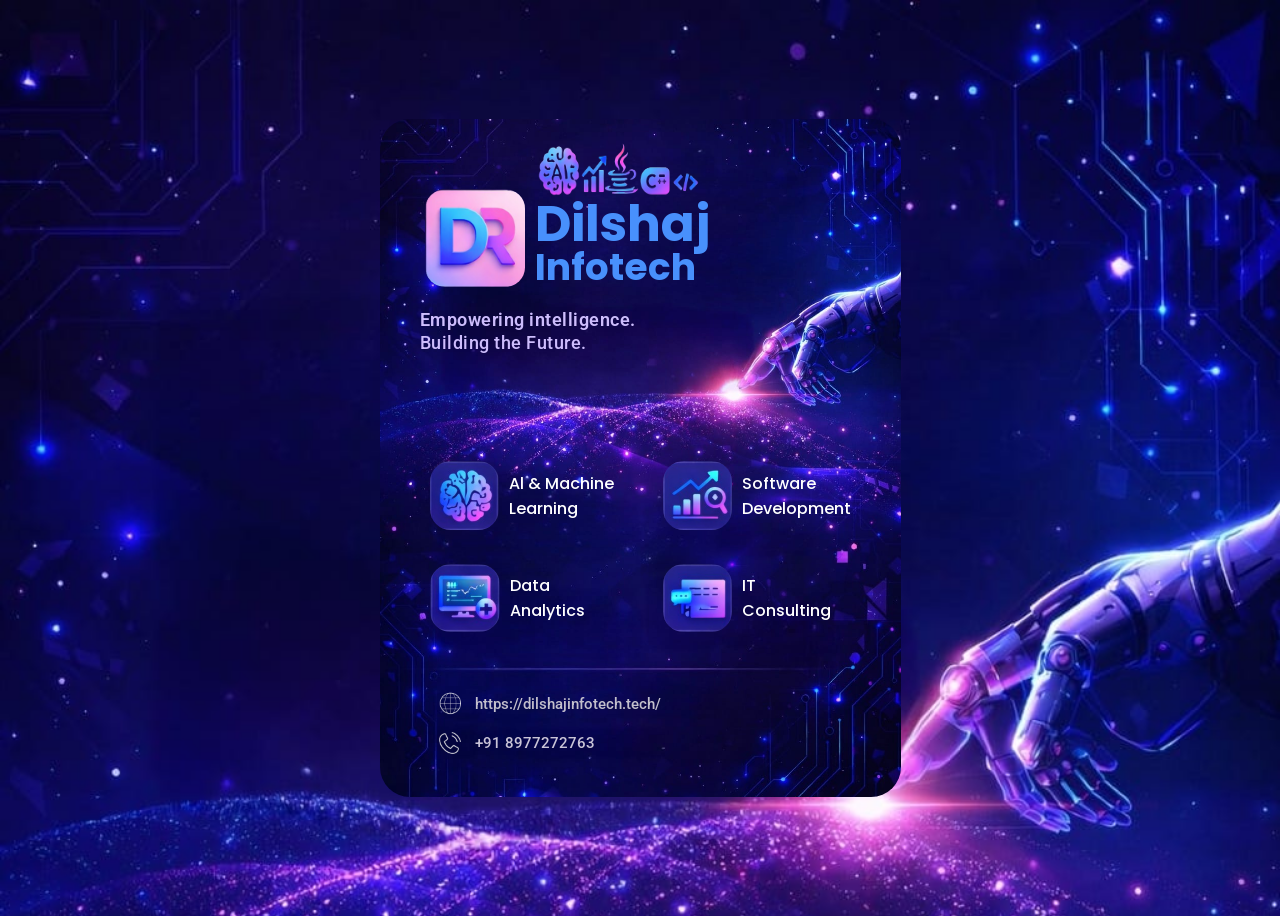
<file: index.html>
<!doctype html>
<html lang="en">
  <head>
    <meta charset="UTF-8" />
    <meta name="viewport" content="width=device-width, initial-scale=1.0" />
    <title>Document</title>
    <link rel="stylesheet" href="postermake.css" />
    <base href="Poster/" target="_blank" />
    <link
      href="https://fonts.googleapis.com/css2?family=Poppins:wght@300;400;600&family=Inter:wght@300;400;600&family=Roboto:wght@300;400;600&display=swap"
      rel="stylesheet"
    />
  </head>
  <body>
    <main class="container">
      <div class="title">
        <img src="logo.png" alt="company logo" class="logo" />
        <div class="names">
          <img src="all_icons.png" alt="" class="all-icons" />
          <h1 class="name1">Dilshaj</h1>
          <h2 class="name2">Infotech</h2>
        </div>
      </div>

      <div class="tagline">
        <p class="tagline1">Empowering intelligence.</p>
        <p class="tagline2">Building the Future.</p>
      </div>

      <div class="icon-grid">
        <section class="icon1">
          <img src="icon1.png" class="icon" />
          <p class="icoon-text">Al & Machine<br />Learning</p>
        </section>
        <section class="icon2">
          <img src="icon2.png" class="icon" />
          <p class="icoon-text">Software<br />Development</p>
        </section>

        <section class="icon3">
          <img src="icon3.png" class="icon" />
          <p class="icoon-text">Data<br />Analytics</p>
        </section>

        <section class="icon4">
          <img src="icon4.png" class="icon" />
          <p class="icoon-text">IT<br />Consulting</p>
        </section>
      </div>

      <footer>
        <div class="address">
          <img src="browser.png" alt="company logo" class="footer-icon" />
          <a href="https://dilshajinfotech.tech/"
            >https://dilshajinfotech.tech/</a
          >
        </div>

        <div class="contact">
          <img src="phone.png" alt="company logo" class="footer-icon" />
          <p>+91 8977272763</p>
        </div>
      </footer>
    </main>
  </body>
</html>
</file>
<file: postermake.css>
* {
  box-sizing: border-box;
  text-decoration: none;
}
body {
  padding: 30px;
  min-height: 100vh;
  display: flex;
  justify-content: center;
  align-items: center;
  background-image: url("Poster/background.jpeg");
  background-size: cover;
}
.container {
  padding: 20px;
  max-width: 90%;
  background-image: url("Poster/background.jpeg");
  background-size: cover;
  background-position: center;
  border-radius: 30px;
  overflow: hidden;
}
.logo {
  border-radius: 20%;
  margin-top: 50px;
  width: 100px;
}
.title {
  display: flex;
  justify-content: flex-start;
  align-items: center;
  padding: 0 25px;
}
.tagline {
  padding: 20px 0;
}
.tagline1,
.tagline2 {
  color: #cdbdfc;
  font-size: 18px;
  font-family: Gill Sans MT;
  font-family: Roboto;
  letter-spacing: 0.5px;
  font-weight: 500;
  padding: 0 20px;
  margin: 2px 0;
}
.tagline1 {
  font-weight: 600;
}
.all-icons {
  width: 170px;
  height: 60px;
}
.name1,
.name2 {
  margin: 0;
  padding: 0;
  line-height: 1;
  color: #4890fc;
  font-family: poppins;
}
.names {
  display: flex;
  flex-direction: column;
  margin: 0 10px;
  padding: 0;
  font-size: 25px;
}

.icon-grid {
  display: grid;
  grid-template-columns: 1fr 1fr;
  column-gap: 5px;
  margin: 70px 0 30px 0;
  padding: 0 10px;
}
section {
  display: flex;
  align-items: center;
  gap: 10px;
  margin: 10px;
  padding: 0 10px;
}
footer {
  padding: 10px 35px;
}
.footer-icon {
  width: 30px;
  height: 30px;
  border-radius: 50%;
  filter: invert(100%);
}
.address,
.contact {
  display: flex;
  justify-content: flex-start;
  align-items: center;
  gap: 10px;
  font-family: roboto;
}
.address > a {
  color: #c2bfcc;
  font-size: 15px;
  font-weight: 500;
}
.contact > p {
  color: #c9c4d7;
  font-size: 15px;
  font-weight: 500;
}
.icon {
  border-radius: 30%;
}
.icoon-text {
  color: #ffffff;
  font-size: 15x;
  font-weight: 500;
  font-family: poppins;
}
</file>
